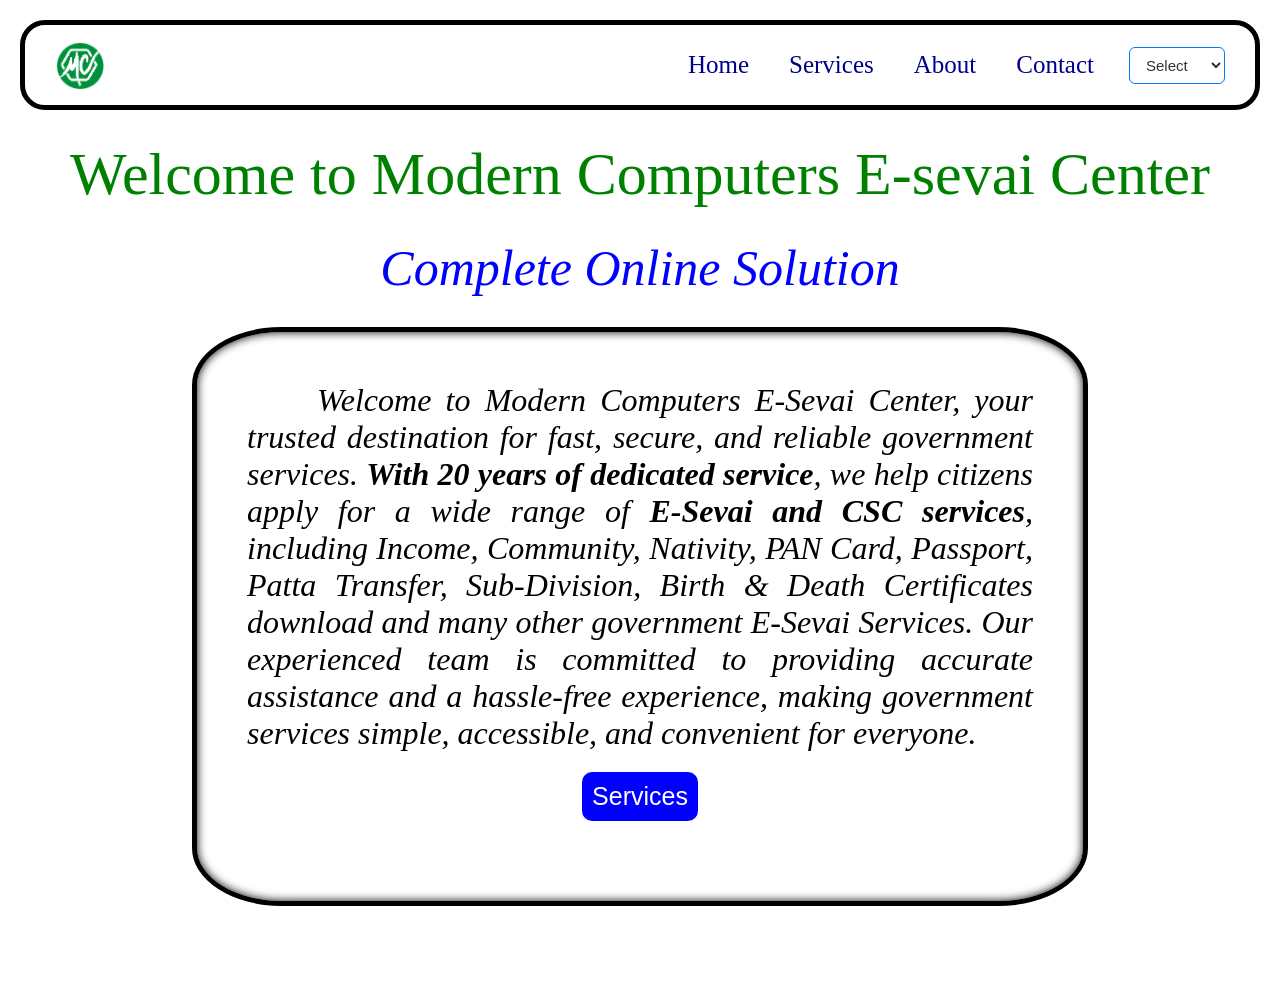
<file: index.html>
<!DOCTYPE html>
<html lang="en">
<head>
    <meta charset="UTF-8">
    <meta name="viewport" content="width=device-width, initial-scale=1.0">
    <title>Modern Computers</title>
    <link rel="stylesheet" href="style.css">
</head>
<body>

    <header>
        <nav>
            <img src="Logo.png" alt="Logo">
            <a href="index.html">Home</a>
            <a href="services.html">Services</a>
            <a href="about.html">About</a>
            <a href="contact.html">Contact</a>
            <select class="language-switch" onchange="changeLanguage(this.value)">
                <option value="">Select</option>
                <option value="ta">தமிழ்</option>
                <option value="en">English</option>
            </select>
        </nav>
    </header>
    <center>
        <h1 id="welcome">Welcome to Modern Computers E-sevai Center</h1>
        <p id="Title">Complete Online Solution</p>
    </center>
    <div class="home">
        <p id="Introduction">Welcome to Modern Computers E-Sevai Center, your trusted destination for fast, secure, and reliable government services. <b>With 20 years of dedicated service</b>, we help citizens apply for a wide range of <b>E-Sevai and CSC services</b>, including Income, Community, Nativity, PAN Card, Passport, Patta Transfer, Sub-Division, Birth & Death Certificates download and many other government E-Sevai Services. Our experienced team is committed to providing accurate assistance and a hassle-free experience, making government services simple, accessible, and convenient for everyone.</p>
        <center><a href="services.html"><button>Services</button></a></center>
    </div>
<script src="script.js"></script>
<script src="Language Switch.js"></script>
</body>
</html>
</file>
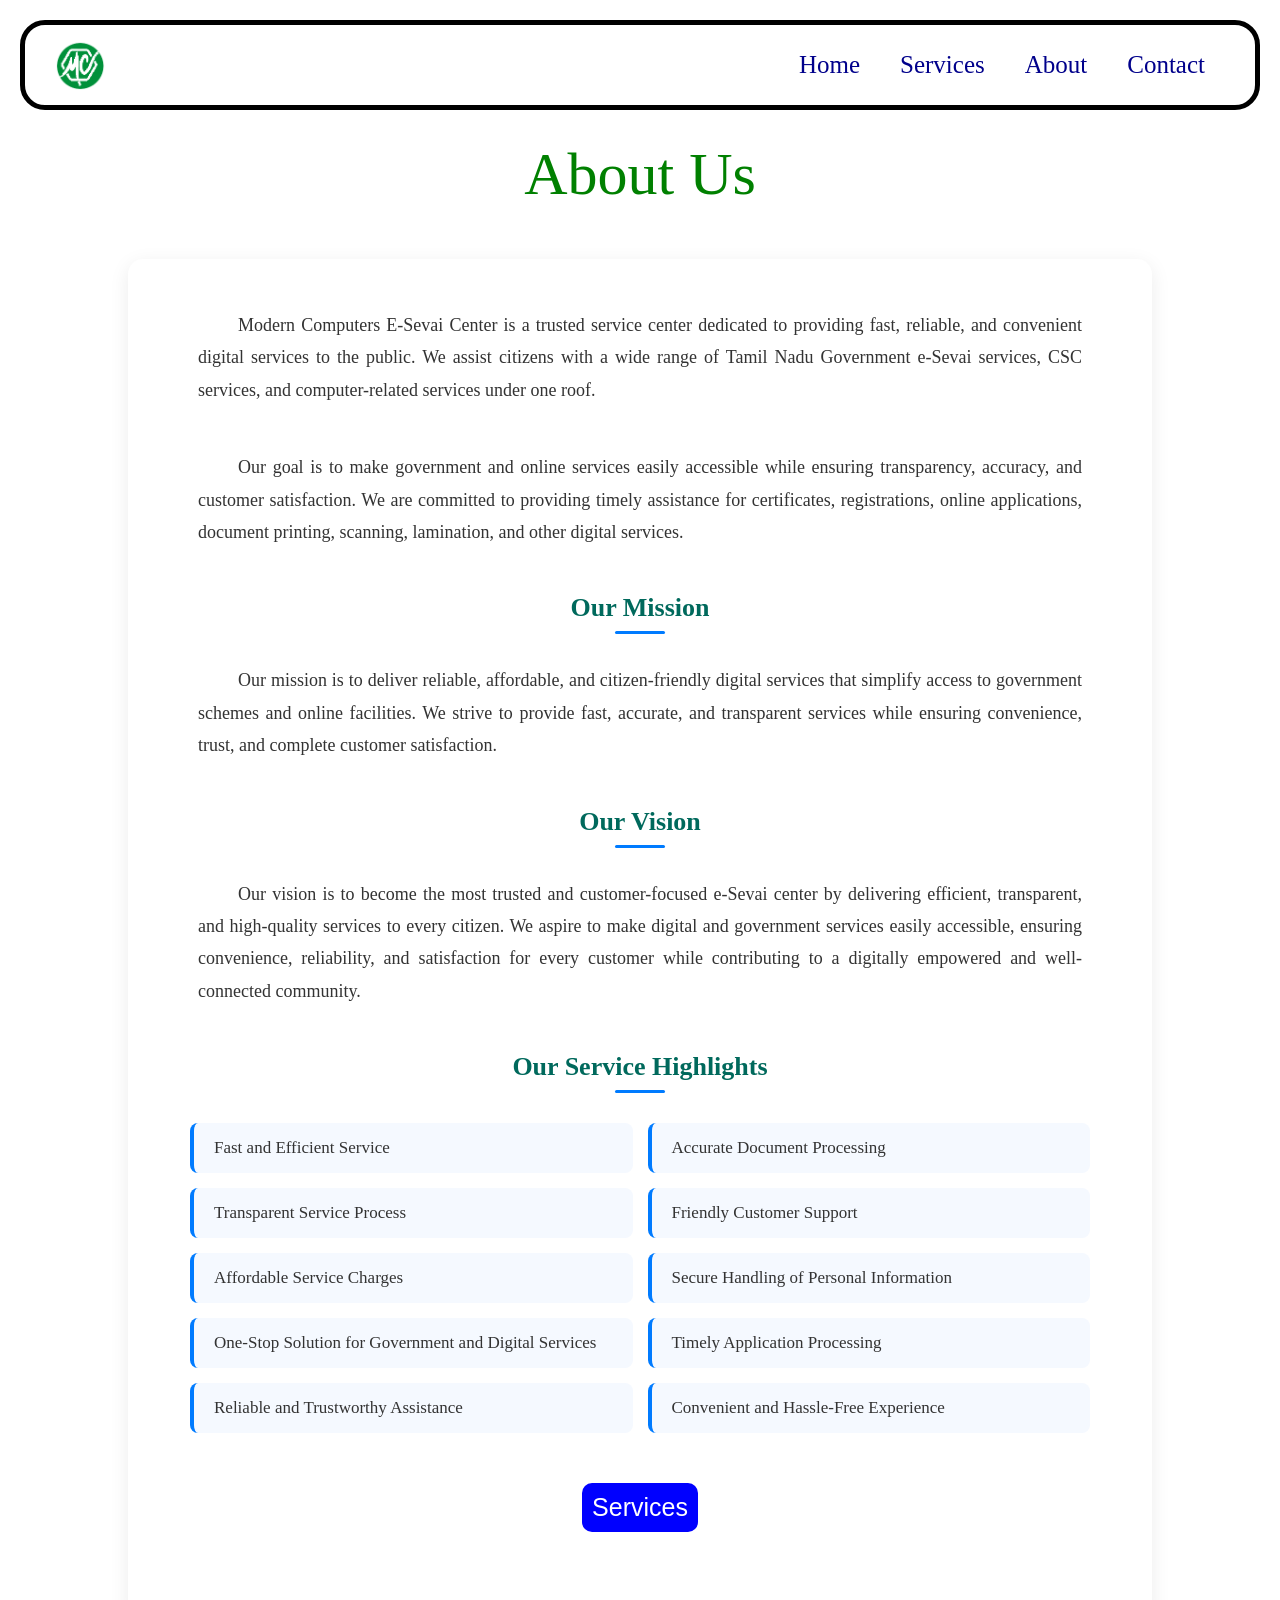
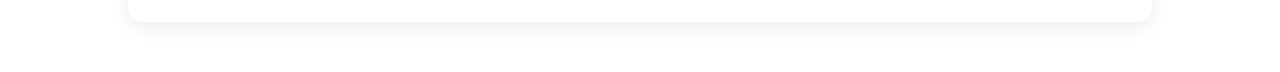
<file: about.html>
<!DOCTYPE html>
<html lang="en">
<head>
    <meta charset="UTF-8">
    <meta name="viewport" content="width=device-width, initial-scale=1.0">
    <title>Modern Computers</title>
    <link rel="stylesheet" href="style.css">
</head>
<body>

    <header>
        <nav>
            <img src="Logo.png" alt="Logo">
            <a href="index.html">Home</a>
            <a href="services.html">Services</a>
            <a href="about.html">About</a>
            <a href="contact.html">Contact</a>
        </nav>
    </header>
    <center>
        <h1 id="welcome">About Us</h1>
    </center>
    <div class="about">
        <p id="about1">Modern Computers E-Sevai Center is a trusted service center dedicated to providing fast, reliable, and convenient digital services to the public. We assist citizens with a wide range of Tamil Nadu Government e-Sevai services, CSC services, and computer-related services under one roof.</p>
        <p id="about2">Our goal is to make government and online services easily accessible while ensuring transparency, accuracy, and customer satisfaction. We are committed to providing timely assistance for certificates, registrations, online applications, document printing, scanning, lamination, and other digital services.</p>
        <b><p id="OurMission">Our Mission</p></b>
        <P id="Mission">Our mission is to deliver reliable, affordable, and citizen-friendly digital services that simplify access to government schemes and online facilities. We strive to provide fast, accurate, and transparent services while ensuring convenience, trust, and complete customer satisfaction.</P>
        <b><p id="OurVision">Our Vision</p></b>
        <p id="Vission">Our vision is to become the most trusted and customer-focused e-Sevai center by delivering efficient, transparent, and high-quality services to every citizen. We aspire to make digital and government services easily accessible, ensuring convenience, reliability, and satisfaction for every customer while contributing to a digitally empowered and well-connected community.</p>
        <b><p id="Highlights">Our Service Highlights</p></b>
        <ul type="none" class="Highlights">
            <li>Fast and Efficient Service</li>
            <li>Accurate Document Processing</li>
            <li>Transparent Service Process</li>
            <li>Friendly Customer Support</li>
            <li>Affordable Service Charges</li>
            <li>Secure Handling of Personal Information</li>
            <li>One-Stop Solution for Government and Digital Services</li>
            <li>Timely Application Processing</li>
            <li>Reliable and Trustworthy Assistance</li>
            <li>Convenient and Hassle-Free Experience</li>
        </ul>
        <center><a href="services.html" class="button"><button>Services</button></a></center>
    </div>
</file>
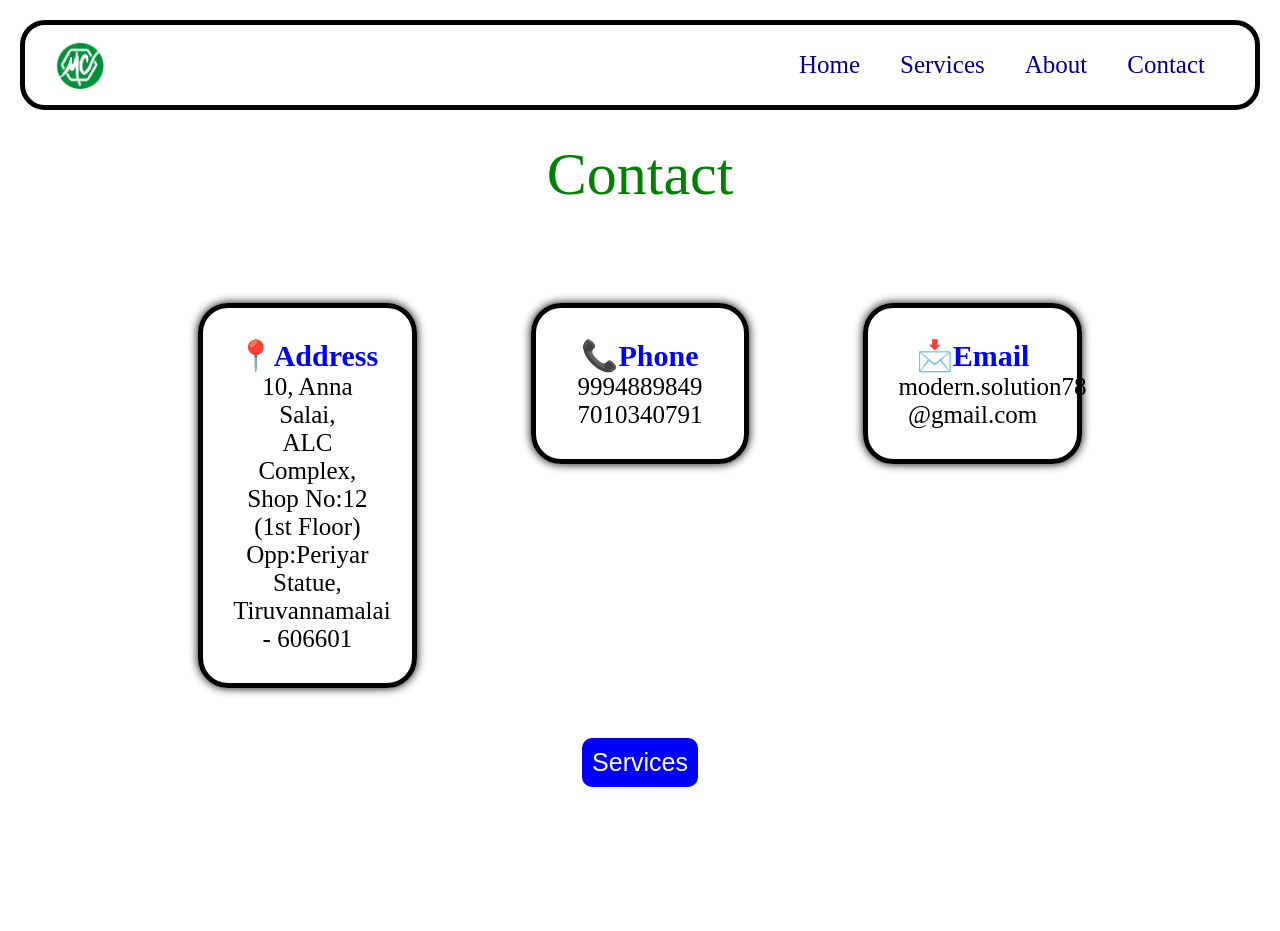
<file: contact.html>
<!DOCTYPE html>
<html lang="en">
<head>
    <meta charset="UTF-8">
    <meta name="viewport" content="width=device-width, initial-scale=1.0">
    <title>Modern Computers</title>
    <link rel="stylesheet" href="style.css">
</head>
<body>

    <header>
        <nav>
            <img src="Logo.png" alt="Logo">
            <a href="index.html">Home</a>
            <a href="services.html">Services</a>
            <a href="about.html">About</a>
            <a href="contact.html">Contact</a>
        </nav>
    </header>
    <center>
        <h1 id="welcome">Contact</h1>
    </center>
    <div class="container">

    <div class="contact">

        <div class="Address">
            <h2>📍Address</h2>
                <center><p> 10, Anna Salai,<br> ALC Complex,<br> Shop No:12 (1st Floor) <br> Opp:Periyar Statue,<br> Tiruvannamalai - 606601</p></center>
        </div>

        <div class="Phone">
            <h2>📞Phone</h2>
                <center><p>9994889849 <br> 7010340791</p></center>
        </div>

        <div class="Email">
            <h2>📩Email</h2>
                <center><p>modern.solution78 <br> @gmail.com</p></center>
        </div>
    </div>
    <div class="button">
        <a href="services.html">
            <button>Services</button>
        </a>
    </div>
</file>
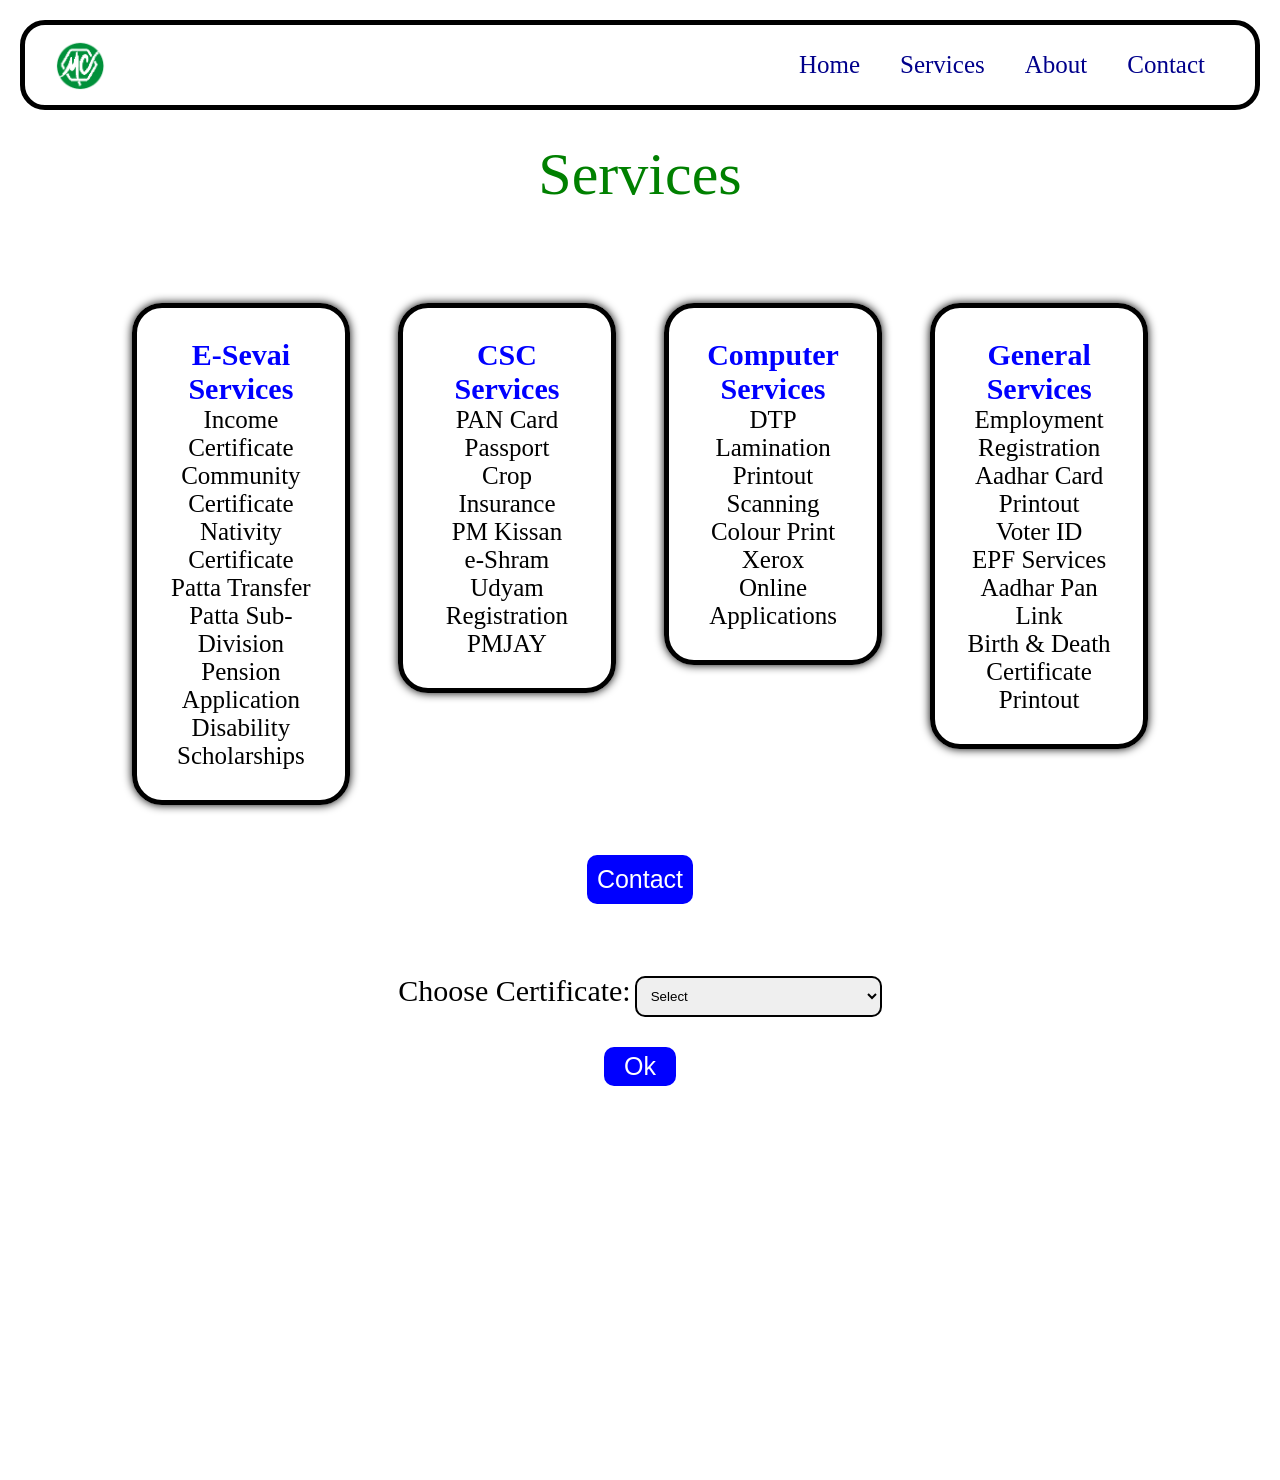
<file: services.html>
<!DOCTYPE html>
<html lang="en">
<head>
    <meta charset="UTF-8">
    <meta name="viewport" content="width=device-width, initial-scale=1.0">
    <title>Modern Computers</title>
    <link rel="stylesheet" href="style.css">
</head>
<body>

    <header>
        <nav>
            <img src="Logo.png" alt="Logo">
            <a href="index.html">Home</a>
            <a href="services.html">Services</a>
            <a href="about.html">About</a>
            <a href="contact.html">Contact</a>
        </nav>
    </header>
    <center>
        <h1 id="welcome">Services</h1>
    </center>
    <div class="container">

    <div class="service-cards">

        <div class="E-Sevai">
            <h2>E-Sevai Services</h2>
            <ul type="none" class="services">
                <li>Income Certificate</li>
                <li>Community Certificate</li>
                <li>Nativity Certificate</li>
                <li>Patta Transfer</li>
                <li>Patta Sub-Division</li>
                <li>Pension Application</li>
                <li>Disability Scholarships</li>
            </ul>
        </div>

        <div class="CSC">
            <h2>CSC Services</h2>
            <ul type="none" class="services">
                <li>PAN Card</li>
                <li>Passport</li>
                <li>Crop Insurance</li>
                <li>PM Kissan</li>
                <li>e-Shram</li>
                <li>Udyam Registration</li>
                <li>PMJAY</li>
            </ul>
        </div>

        <div class="DTP">
            <h2>Computer Services</h2>
            <ul type="none" class="services">
                <li>DTP</li>
                <li>Lamination</li>
                <li>Printout</li>
                <li>Scanning</li>
                <li>Colour Print</li>
                <li>Xerox</li>
                <li>Online Applications</li>
            </ul>
        </div>
        <div class="GeneralServices">
            <h2>General Services</h2>
            <ul type="none" class="services">
                <li>Employment Registration</li>
                <li>Aadhar Card Printout</li>
                <li>Voter ID</li>
                <li>EPF Services</li>
                <li>Aadhar Pan Link</li>
                <li>Birth & Death Certificate Printout</li>
            </ul>
        </div>
    </div>
    <div class="button">
        <a href="contact.html">
            <button>Contact</button>
        </a>
    </div>
    <div class="choice">
            <form>
                <label>Choose Certificate:</label>
                <select id="Certificate">
                    <option value="">Select</option>
                    <option value="income">Income Certiicate</option>
                    <option value="community">Community Certiicate</option>
                    <option value="nativity">Nativity Certiicate</option>
                    <option value="OBC">OBC Certiicate</option>
                    <option value="FirstGraduate">First Graduate Certiicate</option>
                    <option value="Widow">Widow Certificate</option>
                    <option value="WidowPension">Widow Pension</option>
                    <option value="OAP">Old Age Pension</option>
                    <option value="Scholarship">Disability Scholarship for Students</option>
                    <option value="Disability">Disability Pension</option>
                    <option value="PAN">PAN Card</option>
                    <option value="Crop">Crop Insurance</option>
                    <option value="VoterID">Voter ID</option>
                </select>
                <center><button type="button" id="ok" onclick="showDocuments()">Ok</button></center>
                <div id="documents">

                </div>
            </form>
        </div>
</div>
<script src="script.js"></script>
</body>
</html>
</file>
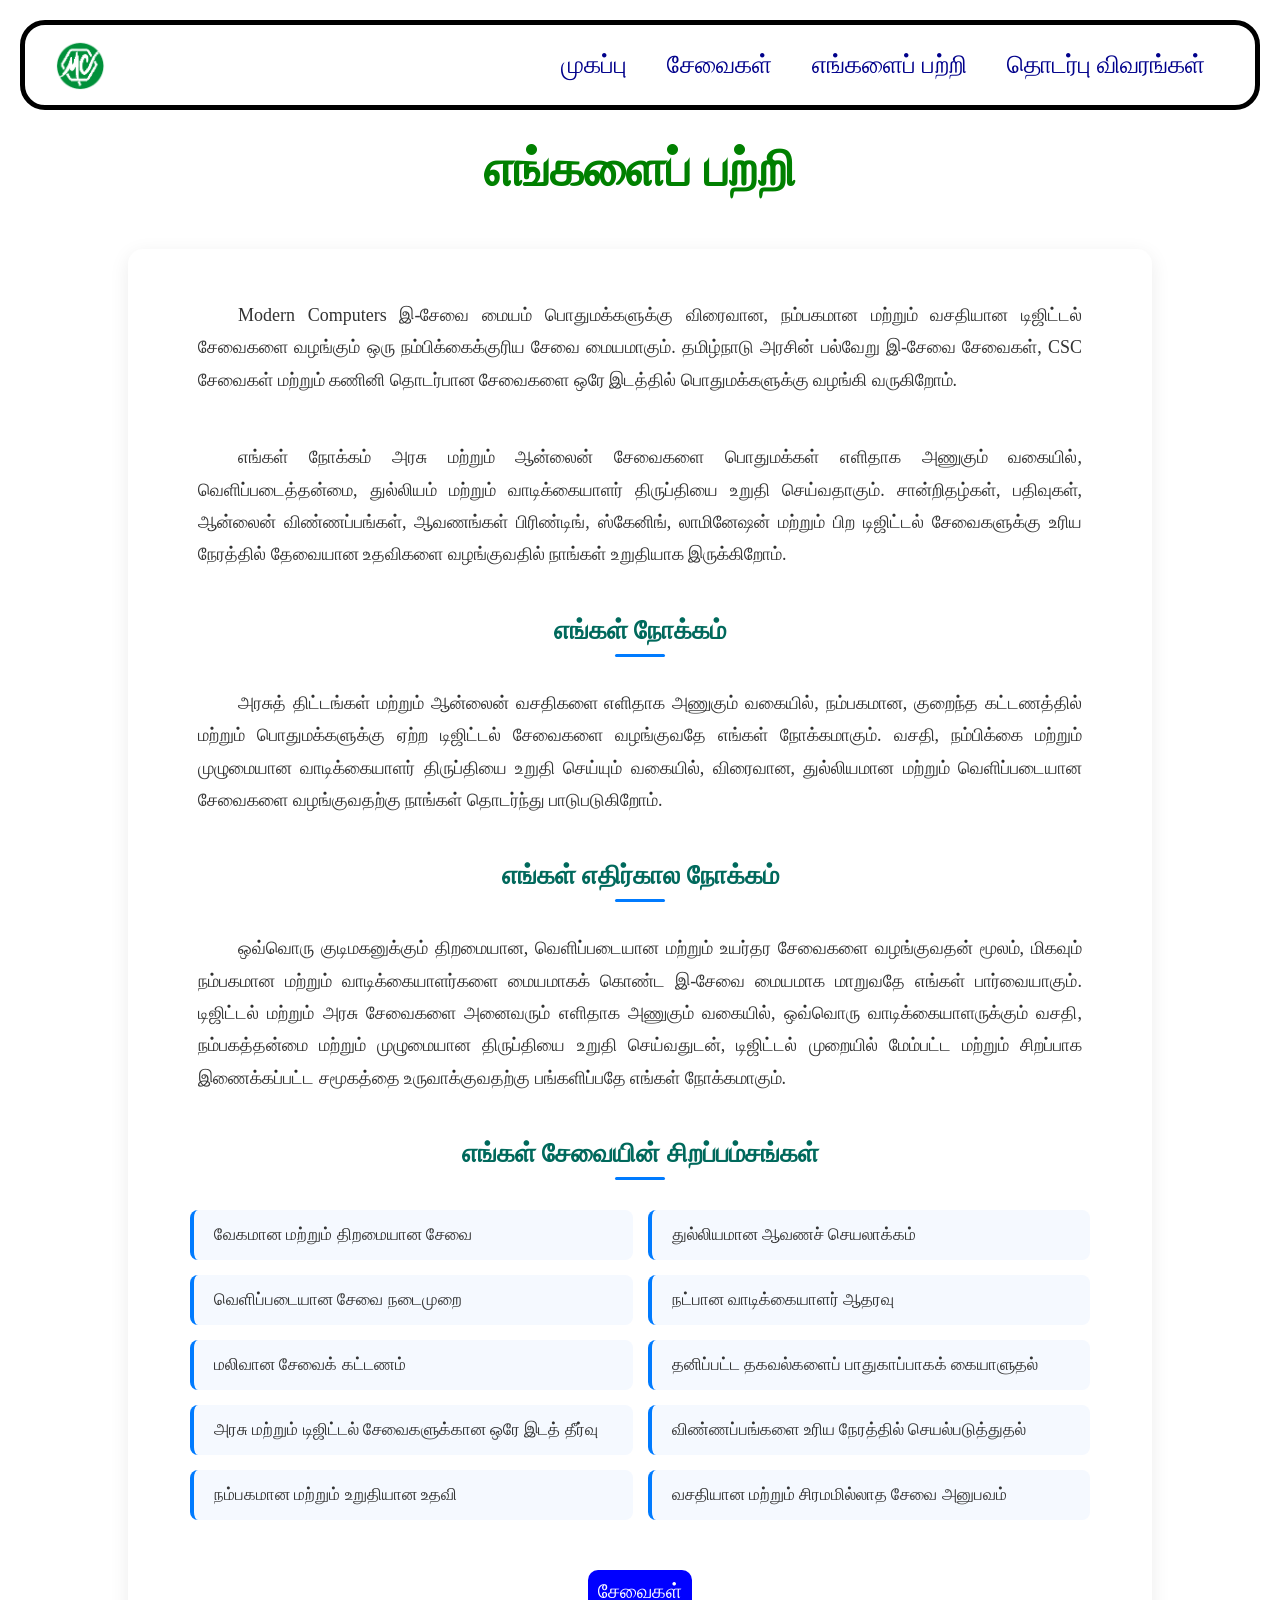
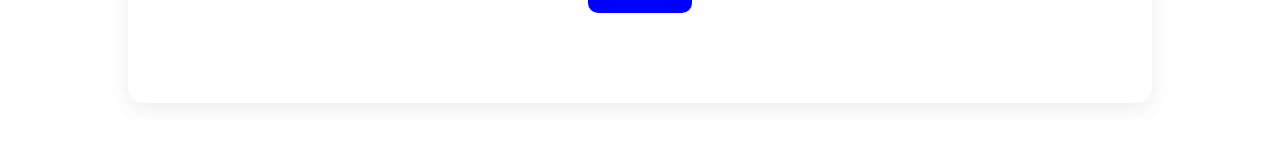
<file: tamil-about.html>
<!DOCTYPE html>
<html lang="en">
<head>
    <meta charset="UTF-8">
    <meta name="viewport" content="width=device-width, initial-scale=1.0">
    <title>Modern Computers</title>
    <link rel="stylesheet" href="tamil-style.css">
</head>
<body>

    <header>
        <nav>
            <img src="Logo.png" alt="Logo">
            <a href="tamil-index.html">முகப்பு</a>
            <a href="tamil-services.html">சேவைகள்</a>
            <a href="tamil-about.html">எங்களைப் பற்றி</a>
            <a href="tamil-contact.html">தொடர்பு விவரங்கள்</a>
        </nav>
    </header>
    <center>
        <h1 id="welcome">எங்களைப் பற்றி</h1>
    </center>
    <div class="about">
        <p id="about1">Modern Computers இ-சேவை மையம் பொதுமக்களுக்கு விரைவான, நம்பகமான மற்றும் வசதியான டிஜிட்டல் சேவைகளை வழங்கும் ஒரு நம்பிக்கைக்குரிய சேவை மையமாகும். தமிழ்நாடு அரசின் பல்வேறு இ-சேவை சேவைகள், CSC சேவைகள் மற்றும் கணினி தொடர்பான சேவைகளை ஒரே இடத்தில் பொதுமக்களுக்கு வழங்கி வருகிறோம்.</p>
        <p id="about2">எங்கள் நோக்கம் அரசு மற்றும் ஆன்லைன் சேவைகளை பொதுமக்கள் எளிதாக அணுகும் வகையில், வெளிப்படைத்தன்மை, துல்லியம் மற்றும் வாடிக்கையாளர் திருப்தியை உறுதி செய்வதாகும். சான்றிதழ்கள், பதிவுகள், ஆன்லைன் விண்ணப்பங்கள், ஆவணங்கள் பிரிண்டிங், ஸ்கேனிங், லாமினேஷன் மற்றும் பிற டிஜிட்டல் சேவைகளுக்கு உரிய நேரத்தில் தேவையான உதவிகளை வழங்குவதில் நாங்கள் உறுதியாக இருக்கிறோம்.</p>
        <b><p id="OurMission">எங்கள் நோக்கம்</p></b>
        <P id="Mission">அரசுத் திட்டங்கள் மற்றும் ஆன்லைன் வசதிகளை எளிதாக அணுகும் வகையில், நம்பகமான, குறைந்த கட்டணத்தில் மற்றும் பொதுமக்களுக்கு ஏற்ற டிஜிட்டல் சேவைகளை வழங்குவதே எங்கள் நோக்கமாகும். வசதி, நம்பிக்கை மற்றும் முழுமையான வாடிக்கையாளர் திருப்தியை உறுதி செய்யும் வகையில், விரைவான, துல்லியமான மற்றும் வெளிப்படையான சேவைகளை வழங்குவதற்கு நாங்கள் தொடர்ந்து பாடுபடுகிறோம்.</P>
        <b><p id="OurVision">எங்கள் எதிர்கால நோக்கம்</p></b>
        <p id="Vission">ஒவ்வொரு குடிமகனுக்கும் திறமையான, வெளிப்படையான மற்றும் உயர்தர சேவைகளை வழங்குவதன் மூலம், மிகவும் நம்பகமான மற்றும் வாடிக்கையாளர்களை மையமாகக் கொண்ட இ-சேவை மையமாக மாறுவதே எங்கள் பார்வையாகும். டிஜிட்டல் மற்றும் அரசு சேவைகளை அனைவரும் எளிதாக அணுகும் வகையில், ஒவ்வொரு வாடிக்கையாளருக்கும் வசதி, நம்பகத்தன்மை மற்றும் முழுமையான திருப்தியை உறுதி செய்வதுடன், டிஜிட்டல் முறையில் மேம்பட்ட மற்றும் சிறப்பாக இணைக்கப்பட்ட சமூகத்தை உருவாக்குவதற்கு பங்களிப்பதே எங்கள் நோக்கமாகும்.</p>
        <b><p id="Highlights">எங்கள் சேவையின் சிறப்பம்சங்கள்</p></b>
        <ul type="none" class="Highlights">
            <li>வேகமான மற்றும் திறமையான சேவை</li>
            <li>துல்லியமான ஆவணச் செயலாக்கம்</li>
            <li>வெளிப்படையான சேவை நடைமுறை</li>
            <li>நட்பான வாடிக்கையாளர் ஆதரவு</li>
            <li>மலிவான சேவைக் கட்டணம்</li>
            <li>தனிப்பட்ட தகவல்களைப் பாதுகாப்பாகக் கையாளுதல்</li>
            <li>அரசு மற்றும் டிஜிட்டல் சேவைகளுக்கான ஒரே இடத் தீர்வு</li>
            <li>விண்ணப்பங்களை உரிய நேரத்தில் செயல்படுத்துதல்</li>
            <li>நம்பகமான மற்றும் உறுதியான உதவி</li>
            <li>வசதியான மற்றும் சிரமமில்லாத சேவை அனுபவம்</li>
        </ul>
        <center><a href="tamil-services.html" class="button"><button>சேவைகள்</button></a></center>
    </div>
</file>
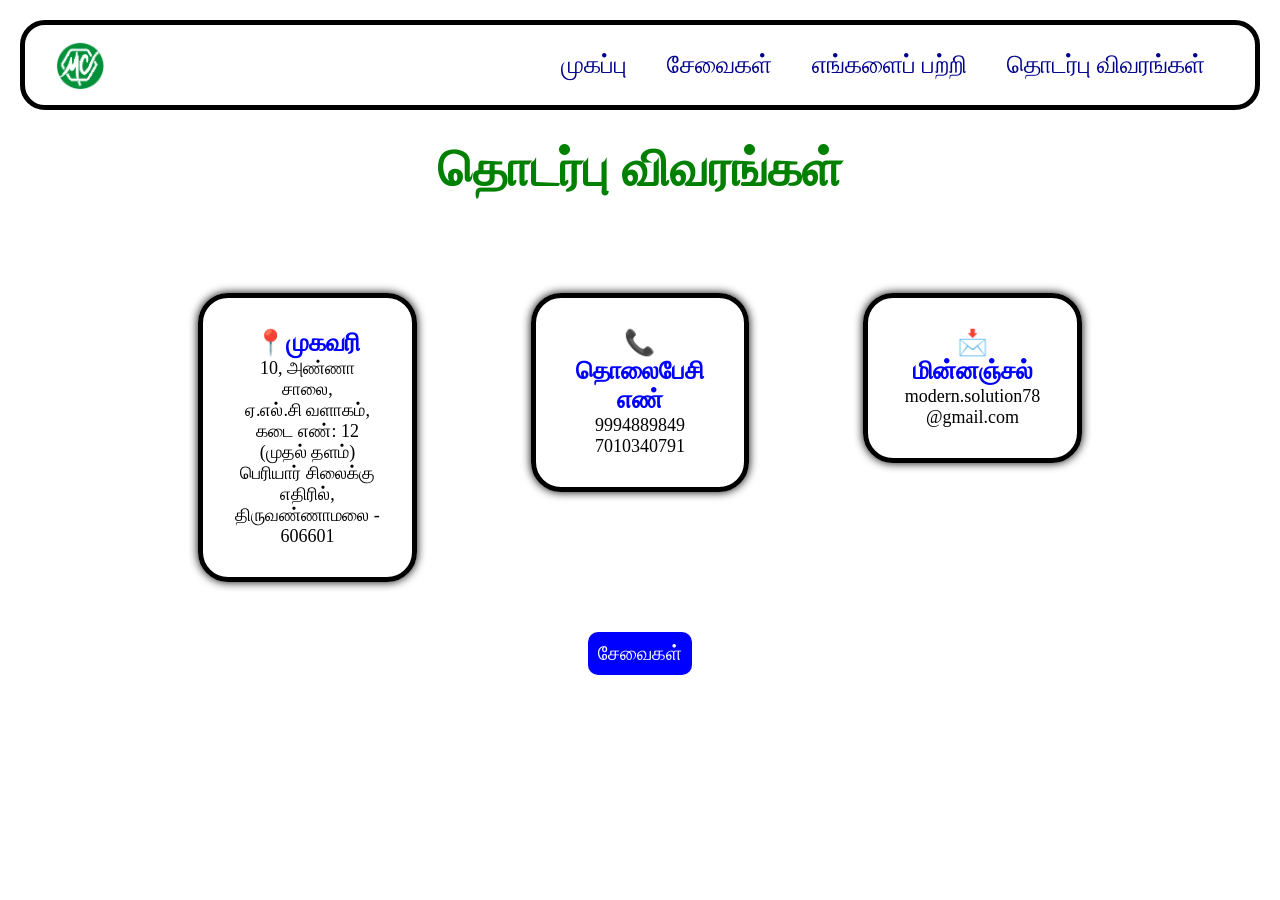
<file: tamil-contact.html>
<!DOCTYPE html>
<html lang="en">
<head>
    <meta charset="UTF-8">
    <meta name="viewport" content="width=device-width, initial-scale=1.0">
    <title>Modern Computers</title>
    <link rel="stylesheet" href="tamil-style.css">
</head>
<body>

    <header>
        <nav>
            <img src="Logo.png" alt="Logo">
            <a href="tamil-index.html">முகப்பு</a>
            <a href="tamil-services.html">சேவைகள்</a>
            <a href="tamil-about.html">எங்களைப் பற்றி</a>
            <a href="tamil-contact.html">தொடர்பு விவரங்கள்</a>
        </nav>
    </header>
    <center>
        <h1 id="welcome">தொடர்பு விவரங்கள்</h1>
    </center>
    <div class="container">

    <div class="contact">

        <div class="Address">
            <h2>📍முகவரி</h2>
                <center><p> 10, அண்ணா சாலை,<br>ஏ.எல்.சி வளாகம்,<br>கடை எண்: 12 (முதல் தளம்)<br>பெரியார் சிலைக்கு எதிரில்,<br>திருவண்ணாமலை - 606601</p></center>
        </div>

        <div class="Phone">
            <h2>📞தொலைபேசி எண்</h2>
                <center><p>9994889849 <br> 7010340791</p></center>
        </div>

        <div class="Email">
            <h2>📩மின்னஞ்சல்</h2>
                <center><p>modern.solution78 <br> @gmail.com</p></center>
        </div>
    </div>
    <div class="button">
        <a href="tamil-services.html">
            <button>சேவைகள்</button>
        </a>
    </div>
</file>
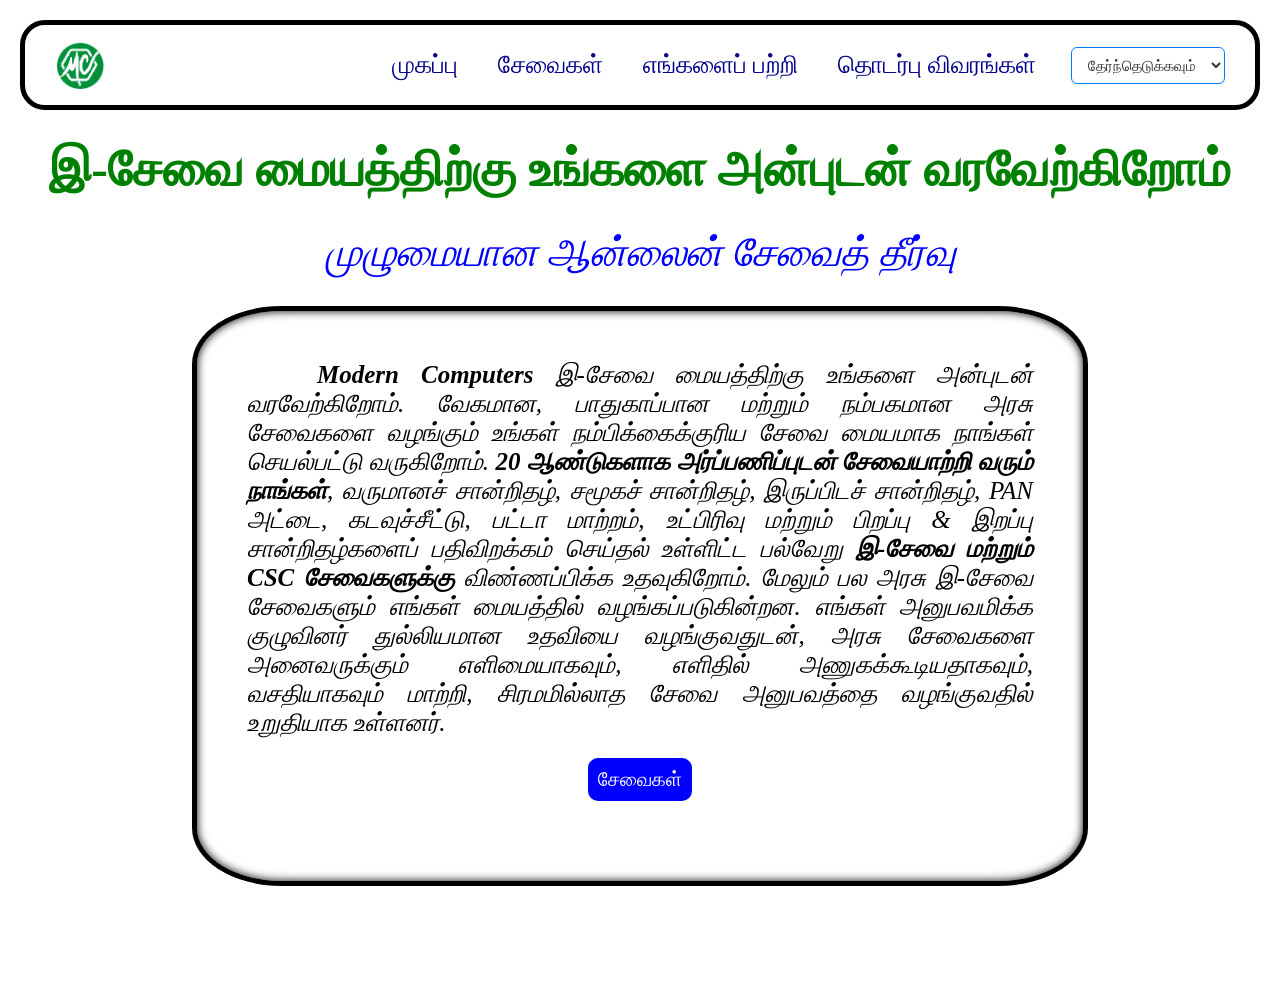
<file: tamil-index.html>
<!DOCTYPE html>
<html lang="en">
<head>
    <meta charset="UTF-8">
    <meta name="viewport" content="width=device-width, initial-scale=1.0">
    <title>Modern Computers</title>
    <link rel="stylesheet" href="tamil-style.css">
</head>
<body>

    <header>
        <nav>
            <img src="Logo.png" alt="Logo">
            <a href="tamil-index.html">முகப்பு</a>
            <a href="tamil-services.html">சேவைகள்</a>
            <a href="tamil-about.html">எங்களைப் பற்றி</a>
            <a href="tamil-contact.html">தொடர்பு விவரங்கள்</a>
            <select class="language-switch" onchange="changeLanguage(this.value)">
                <option value="">தேர்ந்தெடுக்கவும்</option>
                <option value="en">English</option>
                <option value="ta">தமிழ்</option>
            </select>
        </nav>
    </header>
    <center>
        <h1 id="welcome">இ-சேவை மையத்திற்கு உங்களை அன்புடன் வரவேற்கிறோம்</h1>
        <p id="Title">முழுமையான ஆன்லைன் சேவைத் தீர்வு</p>
    </center>
    <div class="home">
        <p id="Introduction"><b>Modern Computers</b> இ-சேவை மையத்திற்கு உங்களை அன்புடன் வரவேற்கிறோம்.  வேகமான, பாதுகாப்பான மற்றும் நம்பகமான அரசு சேவைகளை வழங்கும் உங்கள் நம்பிக்கைக்குரிய சேவை மையமாக நாங்கள் செயல்பட்டு வருகிறோம். <b>20 ஆண்டுகளாக அர்ப்பணிப்புடன் சேவையாற்றி வரும் நாங்கள்</b>, வருமானச் சான்றிதழ், சமூகச் சான்றிதழ், இருப்பிடச் சான்றிதழ், PAN அட்டை, கடவுச்சீட்டு, பட்டா மாற்றம், உட்பிரிவு மற்றும் பிறப்பு & இறப்பு சான்றிதழ்களைப் பதிவிறக்கம் செய்தல் உள்ளிட்ட பல்வேறு <b>இ-சேவை மற்றும் CSC சேவைகளுக்கு</b> விண்ணப்பிக்க உதவுகிறோம். மேலும் பல அரசு இ-சேவை சேவைகளும் எங்கள் மையத்தில் வழங்கப்படுகின்றன. எங்கள் அனுபவமிக்க குழுவினர் துல்லியமான உதவியை வழங்குவதுடன், அரசு சேவைகளை அனைவருக்கும் எளிமையாகவும், எளிதில் அணுகக்கூடியதாகவும், வசதியாகவும் மாற்றி, சிரமமில்லாத சேவை அனுபவத்தை வழங்குவதில் உறுதியாக உள்ளனர்.</p>
        <center><a href="tamil-services.html"><button>சேவைகள்</button></a></center>
    </div>
    <script src="tamil-script.js"></script>
    <script src="Language Switch.js"></script>
    </body>
    </html>
</file>
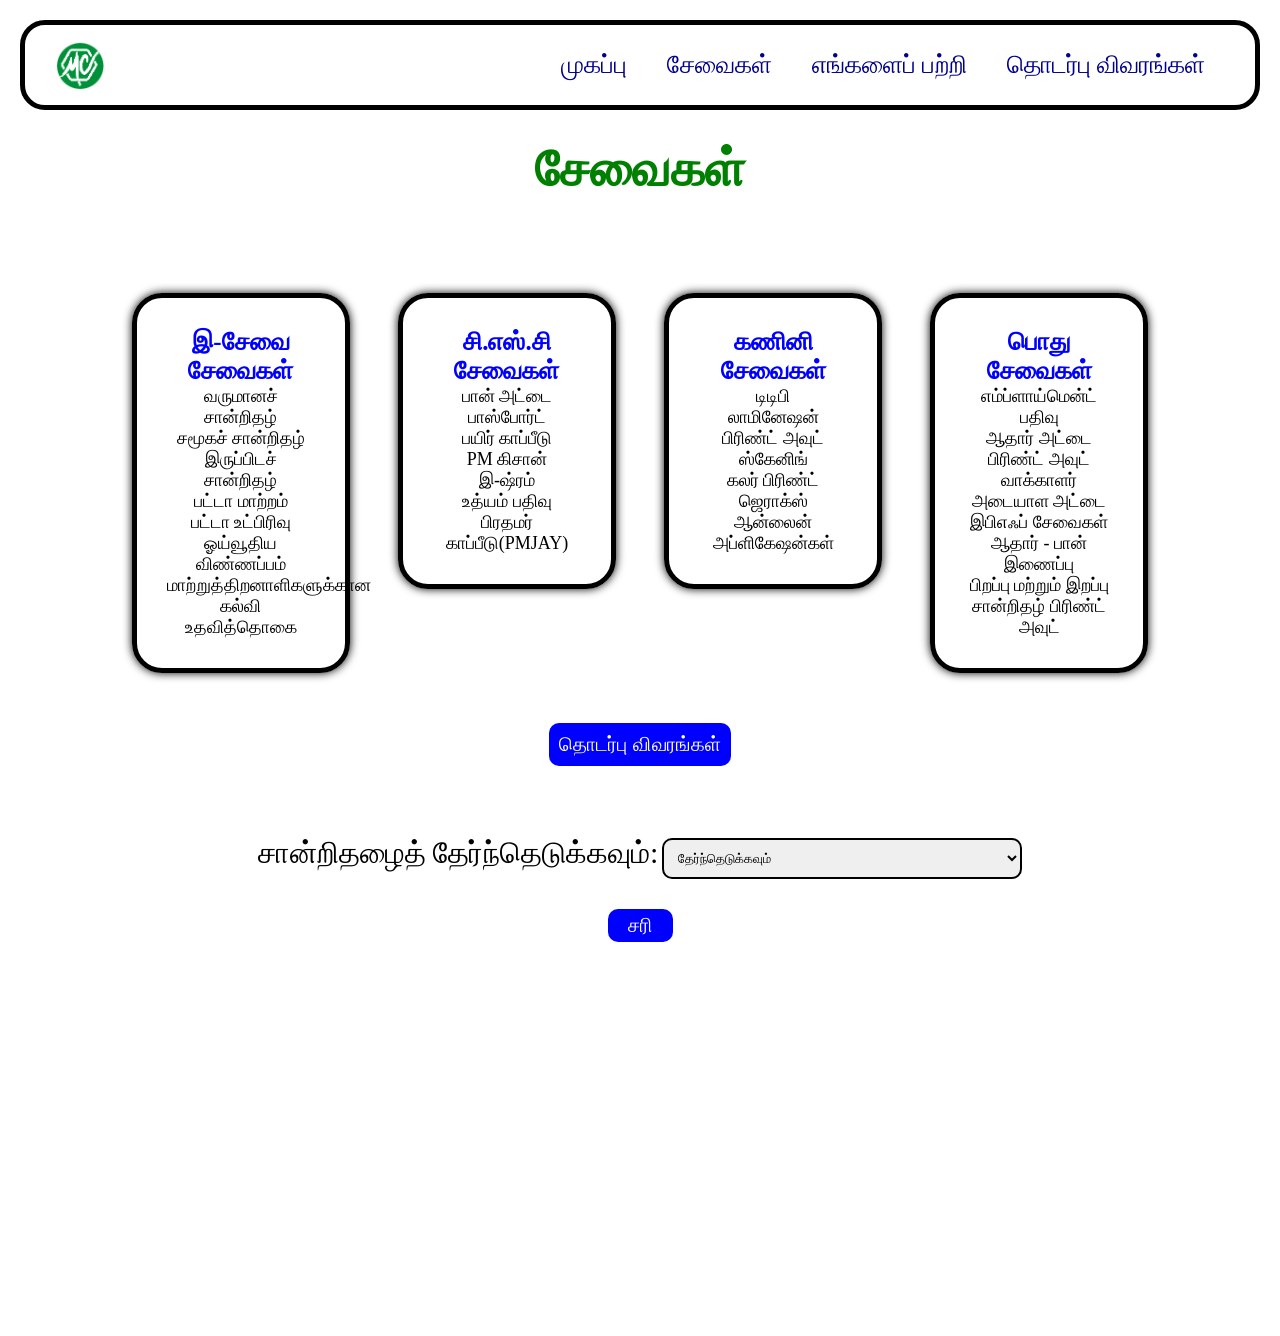
<file: tamil-services.html>
<!DOCTYPE html>
<html lang="en">
<head>
    <meta charset="UTF-8">
    <meta name="viewport" content="width=device-width, initial-scale=1.0">
    <title>Modern Computers</title>
    <link rel="stylesheet" href="tamil-style.css">
</head>
<body>

    <header>
        <nav>
            <img src="Logo.png" alt="Logo">
            <a href="tamil-index.html">முகப்பு</a>
            <a href="tamil-services.html">சேவைகள்</a>
            <a href="tamil-about.html">எங்களைப் பற்றி</a>
            <a href="tamil-contact.html">தொடர்பு விவரங்கள்</a>
        </nav>
    </header>
    <center>
        <h1 id="welcome">சேவைகள்</h1>
    </center>
    <div class="container">

    <div class="service-cards">

        <div class="E-Sevai">
            <h2>இ-சேவை சேவைகள்</h2>
            <ul type="none" class="services">
                <li>வருமானச் சான்றிதழ்</li>
                <li>சமூகச் சான்றிதழ்</li>
                <li>இருப்பிடச் சான்றிதழ்</li>
                <li>பட்டா மாற்றம்</li>
                <li>பட்டா உட்பிரிவு</li>
                <li>ஓய்வூதிய விண்ணப்பம்</li>
                <li>மாற்றுத்திறனாளிகளுக்கான கல்வி உதவித்தொகை</li>
            </ul>
        </div>

        <div class="CSC">
            <h2>சி.எஸ்.சி சேவைகள்</h2>
            <ul type="none" class="services">
                <li>பான் அட்டை</li>
                <li>பாஸ்போர்ட்</li>
                <li>பயிர் காப்பீடு</li>
                <li>PM கிசான்</li>
                <li>இ-ஷ்ரம்</li>
                <li>உத்யம் பதிவு</li>
                <li>பிரதமர் காப்பீடு(PMJAY)</li>
            </ul>
        </div>

        <div class="DTP">
            <h2>கணினி சேவைகள்</h2>
            <ul type="none" class="services">
                <li>டிடிபி</li>
                <li>லாமினேஷன்</li>
                <li>பிரிண்ட் அவுட்</li>
                <li>ஸ்கேனிங்</li>
                <li>கலர் பிரிண்ட்</li>
                <li>ஜெராக்ஸ்</li>
                <li>ஆன்லைன் அப்ளிகேஷன்கள்</li>
            </ul>
        </div>
        <div class="GeneralServices">
            <h2>பொது சேவைகள்</h2>
            <ul type="none" class="services">
                <li>எம்ப்ளாய்மென்ட் பதிவு</li>
                <li>ஆதார் அட்டை பிரிண்ட் அவுட்</li>
                <li>வாக்காளர் அடையாள அட்டை</li>
                <li>இபிஎஃப் சேவைகள்</li>
                <li>ஆதார் - பான் இணைப்பு</li>
                <li>பிறப்பு மற்றும் இறப்பு சான்றிதழ் பிரிண்ட் அவுட்</li>
            </ul>
        </div>
    </div>
    <div class="button">
        <a href="tamil-contact.html">
            <button>தொடர்பு விவரங்கள்</button>
        </a>
    </div>
    <div class="choice">
            <form>
                <label>சான்றிதழைத் தேர்ந்தெடுக்கவும்:</label>
                <select id="Certificate">
                    <option value="">தேர்ந்தெடுக்கவும்</option>
                    <option value="income">வருமானச் சான்றிதழ்</option>
                    <option value="community">சாதிச் சான்றிதழ்</option>
                    <option value="nativity">இருப்பிடச் சான்றிதழ்</option>
                    <option value="OBC">ஓ.பி.சி சான்றிதழ்</option>
                    <option value="FirstGraduate">முதல் பட்டதாரி சான்றிதழ்</option>
                    <option value="Widow">விதவைச் சான்றிதழ்</option>
                    <option value="WidowPension">விதவை ஓய்வூதியம்</option>
                    <option value="OAP">முதியோர் ஓய்வூதியம்</option>
                    <option value="Scholarship">மாணவர்களுக்கான மாற்றுத்திறனாளி கல்வி உதவித்தொகை</option>
                    <option value="Disability">மாற்றுத்திறனாளி ஓய்வூதியம்</option>
                    <option value="PAN">பான் அட்டை</option>
                    <option value="Crop">பயிர் காப்பீடு</option>
                    <option value="VoterID">வாக்காளர் அடையாள அட்டை</option>
                </select>
                <center><button type="button" id="ok" onclick="showDocuments()">சரி</button></center>
                <div id="documents">

                </div>
            </form>
        </div>
</div>
<script src="tamil-script.js"></script>
</body>
</html>
</file>
<file: style.css>
*{
    margin:0;
    padding:0;
    box-sizing:border-box;
}

header{
    border:5px solid black;
    border-radius:25px;
    padding:15px 30px;
    margin:20px;
}

nav{
    display:flex;
    align-items:center;
}

nav img{
    height:50px;
    margin-right:auto;   /* Pushes all links to the right */
}

nav a{
    text-decoration:none;
    color:darkblue;
    font-size:25px;
    margin:0 20px;
    position: relative;
}
nav a::after {
    content: "";
    position: absolute;
    width: 0;
    height: 2px;
    background-color: blue;
    bottom: -5px;
    left: 50%;
    transform: translateX(-50%);
    transition: width 0.3s ease;
}

nav a:hover::after {
    width: 100%;
}
a:hover{
    color:black;
}
.language-switch {
    padding: 8px 12px;
    border: 1px solid #007bff;
    border-radius: 6px;
    background-color: white;
    color: #333;
    font-size: 15px;
    cursor: pointer;
    outline: none;
    margin-left: 15px;
}

.language-switch:hover {
    border-color: #0056b3;
}

.language-switch:focus {
    border-color: #0056b3;
    box-shadow: 0 0 5px rgba(0, 123, 255, 0.3);
}
#welcome{
    font-size:60px;
    margin:30px;
    color:Green;
    font-family: 'balloon';
    font-weight: lighter;
}
#Title{
 color:blue;
 font-size:50px;
 font-style:italic;
 font-family:'Brush Script MT'; 
}
.home{
    border:5px solid black;
    border-radius:10%;
    width:70%; 
    margin-left:15%;
    margin-top:30px;
    margin-bottom: 100px;
    padding:30px;
    box-shadow:inset 0 0 10px;
}
#Introduction{
    font-size: 30px;
    text-align: justify;
    font-size:32px;
    padding:20px;
    font-style: italic;
    color:black;
    text-indent: 70px;
}
button{
    background-color:blue;
    padding: 10px;
    border-radius:10px;
    border:none;
    color:white;
    cursor:pointer;
    font-size:25px;
    align-items:center;
    display: flex;
    flex-direction:column;
    transition:all 0.3s ease;
    margin-bottom:50px;   
}
a{
    text-decoration:none;
}
button:hover{
    padding:13px;
    font-size:28px; 
}
.container
{
    width:90%;
    margin:5%;
    padding:30px;
}

.service-cards, .contact
{
    display:flex;
    justify-content:space-evenly;
    align-items:flex-start;
    flex-wrap:wrap;
    gap:10px;
}

.E-Sevai,.CSC,.DTP, .GeneralServices, .Address, .Phone, .Email
{
    width:20%;
    padding:30px;
    border:5px solid black;
    border-radius:30px;
    box-shadow:0 0 10px black;
    color:black;
    font-size:25px;
    transition:transform 0.3s ease, box-shadow 0.3s ease;
}
.E-Sevai:hover,.CSC:hover,.DTP:hover, .GeneralServices:hover, .Address:hover, .Phone:hover, .Email:hover
{
    transform:scale(1.05);
    box-shadow:0 0 20px black;
}
.button{
    text-align:center;
    display:flex;
    justify-content:center;
    margin-top:50px;
}
.services{
    text-align:center;
}
h2{
    color:blue;
    text-align: center;
    font-size:30px;
}
.choice{
    margin-top:20px;
    margin-bottom:300px;
    text-align:center;
}
.choice select{
    padding:10px;
    border-radius:10px;
    border:2px solid black;

}
label{
    color:black;
    font-size:30px;
    margin-bottom:10px;
}
#ok{
    padding: 5px 20px;
    border-radius: 10px;;
    margin:30px;
}
#documents{
    width:60%;
    margin:30px auto;
    padding:20px;
    border:2px solid green;
    border-radius:10px;
    display:none;
}

#documents h2{
    color:green;
    margin-bottom:10px;
}

#documents ul{
    line-height:1.8;
    font-size:20px;
    color:darkblue;
}
#documents p{
    color:red;
    font-size:20px;
}
.about {
    width: 80%;
    margin: 50px auto;
    padding: 40px 50px;
    background-color: #ffffff;
    border-radius: 15px;
    box-shadow: 0 5px 20px rgba(0, 0, 0, 0.08);
}

/* About Paragraphs */
#about1,
#about2,
#Mission,
#Vission {
    padding: 10px 20px;
    margin-bottom: 25px;
    text-align: justify;
    text-indent: 40px;
    font-size: 18px;
    line-height: 1.8;
    color: #333333;
    font-style: normal;
}

/* Section Headings */
#OurMission,
#OurVision,
#Highlights {
    color: #00695c;
    font-size: 26px;
    text-align: center;
    margin-top: 35px;
    margin-bottom: 20px;
    font-weight: 600;
    position: relative;
}

/* Heading Underline */
#OurMission::after,
#OurVision::after,
#Highlights::after {
    content: "";
    display: block;
    width: 50px;
    height: 3px;
    background-color: #007bff;
    margin: 8px auto 0;
    border-radius: 5px;
}

/* Service Highlights */
.Highlights {
    list-style: none;
    padding: 0;
    margin: 30px auto;
    display: grid;
    grid-template-columns: repeat(2, 1fr);
    gap: 15px;
    max-width: 900px;
}

/* Individual Highlight */
.Highlights li {
    padding: 15px 20px;
    background-color: #f5f9ff;
    border-left: 4px solid #007bff;
    border-radius: 8px;
    font-size: 17px;
    color: #333333;
    font-style: normal;
    transition: transform 0.3s ease, box-shadow 0.3s ease;
}

/* Highlight Hover */
.Highlights li:hover {
    transform: translateY(-4px);
    box-shadow: 0 5px 15px rgba(0, 123, 255, 0.15);
}

/* Mobile Responsive */
@media (max-width: 768px) {

    .about {
        width: 90%;
        padding: 25px 20px;
        margin: 30px auto;
    }

    #about1,
    #about2,
    #Mission,
    #Vission {
        font-size: 16px;
        line-height: 1.7;
        padding: 5px;
        text-indent: 25px;
    }

    #OurMission,
    #OurVision,
    #Highlights {
        font-size: 22px;
    }

    .Highlights {
        grid-template-columns: 1fr;
    }

    .Highlights li {
        font-size: 16px;
    }
}
</file>
<file: tamil-style.css>
*{
    margin:0;
    padding:0;
    box-sizing:border-box;
}

header{
    border:5px solid black;
    border-radius:25px;
    padding:15px 30px;
    margin:20px;
}

nav{
    display:flex;
    align-items:center;
}

nav img{
    height:50px;
    margin-right:auto;   /* Pushes all links to the right */
}

nav a{
    text-decoration:none;
    color:darkblue;
    font-size:25px;
    margin:0 20px;
    position: relative;
}
nav a::after {
    content: "";
    position: absolute;
    width: 0;
    height: 2px;
    background-color: blue;
    bottom: -5px;
    left: 50%;
    transform: translateX(-50%);
    transition: width 0.3s ease;
}

nav a:hover::after {
    width: 100%;
}
a:hover{
    color:black;
}
.language-switch {
    padding: 8px 12px;
    border: 1px solid #007bff;
    border-radius: 6px;
    background-color: white;
    color: #333;
    font-size: 15px;
    cursor: pointer;
    outline: none;
    margin-left: 15px;
}

.language-switch:hover {
    border-color: #0056b3;
}

.language-switch:focus {
    border-color: #0056b3;
    box-shadow: 0 0 5px rgba(0, 123, 255, 0.3);
}
#welcome{
    font-size:50px;
    margin:30px;
    color:Green;
    font-family: 'JF Kamban';
}
#Title{
 color:blue;
 font-size:40px;
 font-style:italic;
 font-family:'JF Kamban'; 
}
.home{
    border:5px solid black;
    border-radius:10%;
    width:70%; 
    margin-left:15%;
    margin-top:30px;
    margin-bottom: 100px;
    padding:30px;
    box-shadow:inset 0 0 10px;
}
#Introduction{
    font-size: 25px;
    text-align: justify;
    padding:20px;
    font-style: italic;
    color:black;
    text-indent: 70px;
}
button{
    background-color:blue;
    padding: 10px;
    border-radius:10px;
    border:none;
    color:white;
    cursor:pointer;
    font-size:20px;
    align-items:center;
    display: flex;
    flex-direction:column;
    transition:all 0.3s ease;
    margin-bottom:50px;   
}
a{
    text-decoration:none;
}
button:hover{
    padding:13px;
    font-size:23px; 
}
.container
{
    width:90%;
    margin:5%;
    padding:30px;
}

.service-cards, .contact
{
    display:flex;
    justify-content:space-evenly;
    align-items:flex-start;
    flex-wrap:wrap;
    gap:10px;
}

.E-Sevai,.CSC,.DTP, .GeneralServices, .Address, .Phone, .Email
{
    width:20%;
    padding:30px;
    border:5px solid black;
    border-radius:30px;
    box-shadow:0 0 10px black;
    color:black;
    font-size:18px;
    transition:transform 0.3s ease, box-shadow 0.3s ease;
}
.E-Sevai:hover,.CSC:hover,.DTP:hover, .GeneralServices:hover, .Address:hover, .Phone:hover, .Email:hover
{
    transform:scale(1.05);
    box-shadow:0 0 20px black;
}
.button{
    text-align:center;
    display:flex;
    justify-content:center;
    margin-top:50px;
}
.services{
    text-align:center;
}
h2{
    color:blue;
    text-align: center;
    font-size:25px;
}
.choice{
    margin-top:20px;
    margin-bottom:300px;
    text-align:center;
}
.choice select{
    padding:10px;
    border-radius:10px;
    border:2px solid black;

}
label{
    color:black;
    font-size:30px;
    margin-bottom:10px;
}
#ok{
    padding: 5px 20px;
    border-radius: 10px;;
    margin:30px;
}
#documents{
    width:60%;
    margin:30px auto;
    padding:20px;
    border:2px solid green;
    border-radius:10px;
    display:none;
}

#documents h2{
    color:green;
    margin-bottom:10px;
}

#documents ul{
    line-height:1.8;
    font-size:15px;
    color:darkblue;
}
#documents p{
    color:red;
    font-size:15px;
}
.about {
    width: 80%;
    margin: 50px auto;
    padding: 40px 50px;
    background-color: #ffffff;
    border-radius: 15px;
    box-shadow: 0 5px 20px rgba(0, 0, 0, 0.08);
}

/* About Paragraphs */
#about1,
#about2,
#Mission,
#Vission {
    padding: 10px 20px;
    margin-bottom: 25px;
    text-align: justify;
    text-indent: 40px;
    font-size: 18px;
    line-height: 1.8;
    color: #333333;
    font-style: normal;
}

/* Section Headings */
#OurMission,
#OurVision,
#Highlights {
    color: #00695c;
    font-size: 26px;
    text-align: center;
    margin-top: 35px;
    margin-bottom: 20px;
    font-weight: 600;
    position: relative;
}

/* Heading Underline */
#OurMission::after,
#OurVision::after,
#Highlights::after {
    content: "";
    display: block;
    width: 50px;
    height: 3px;
    background-color: #007bff;
    margin: 8px auto 0;
    border-radius: 5px;
}

/* Service Highlights */
.Highlights {
    list-style: none;
    padding: 0;
    margin: 30px auto;
    display: grid;
    grid-template-columns: repeat(2, 1fr);
    gap: 15px;
    max-width: 900px;
}

/* Individual Highlight */
.Highlights li {
    padding: 15px 20px;
    background-color: #f5f9ff;
    border-left: 4px solid #007bff;
    border-radius: 8px;
    font-size: 17px;
    color: #333333;
    font-style: normal;
    transition: transform 0.3s ease, box-shadow 0.3s ease;
}

/* Highlight Hover */
.Highlights li:hover {
    transform: translateY(-4px);
    box-shadow: 0 5px 15px rgba(0, 123, 255, 0.15);
}

/* Mobile Responsive */
@media (max-width: 768px) {

    .about {
        width: 90%;
        padding: 25px 20px;
        margin: 30px auto;
    }

    #about1,
    #about2,
    #Mission,
    #Vission {
        font-size: 16px;
        line-height: 1.7;
        padding: 5px;
        text-indent: 25px;
    }

    #OurMission,
    #OurVision,
    #Highlights {
        font-size: 22px;
    }

    .Highlights {
        grid-template-columns: 1fr;
    }

    .Highlights li {
        font-size: 16px;
    }
}
</file>
